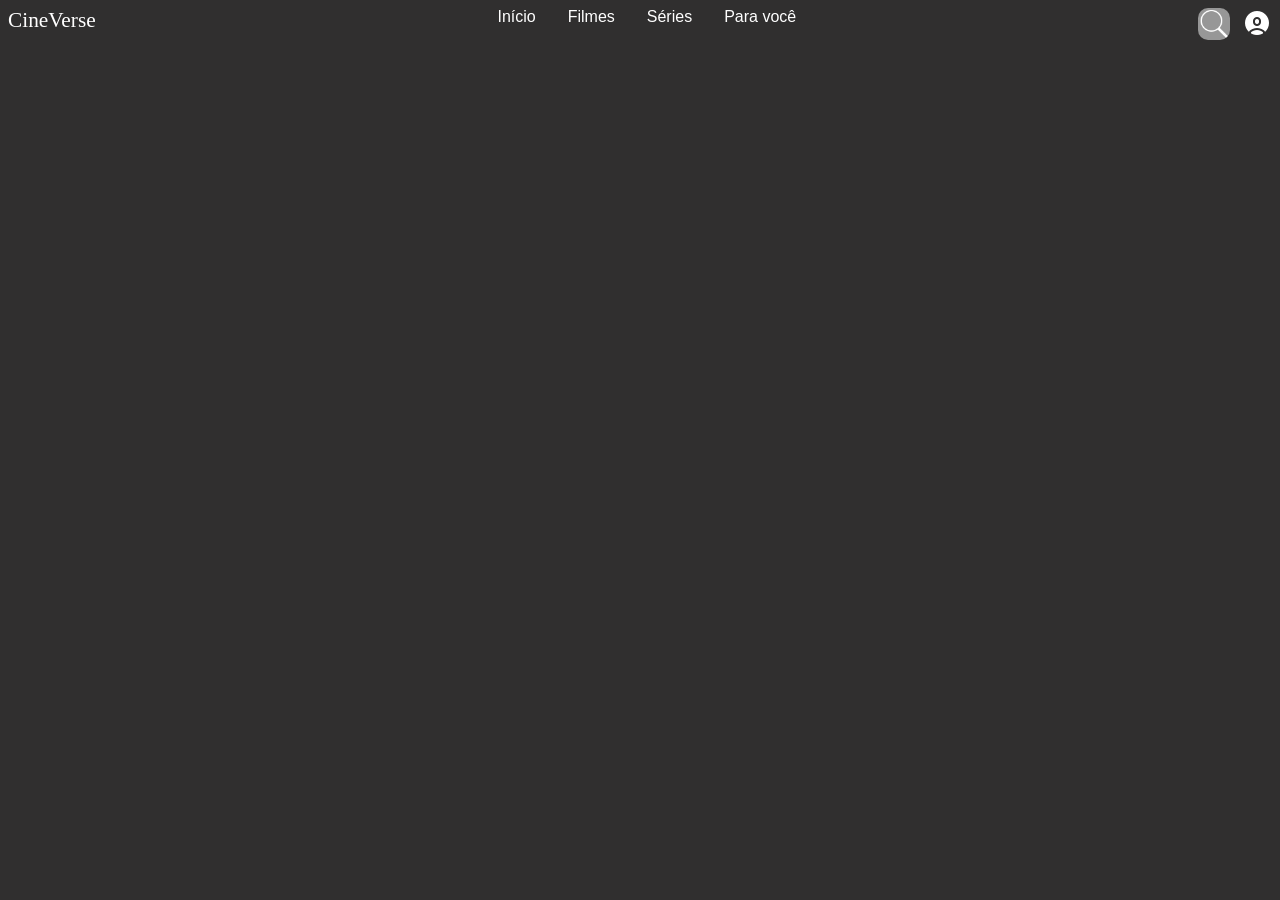
<file: index.html>
<!DOCTYPE html>
<html lang="pt-br">
<head>
    <meta charset="UTF-8">
    <meta name="viewport" content="width=device-width, initial-scale=1.0">
    <link rel="stylesheet" href="assets/style.css">
    <title>CineVerse</title>
</head>
<body>
    <nav>
        <div class="content">
            <a href="#" class="leftnav">CineVerse</a>
            <div class="midnav">
                <a href="#">Início</a>
                <a href="#">Filmes</a>
                <a href="#">Séries</a>
                <a href="#">Para você</a>
            </div>
            <div class="rightnav">
                <a href="#" class="search">
                    <img class="imgsearch" src="assets/img/icons/search.png" alt="Pesquisar">
                </a>
                <a href="#" class="profile">
                    <img src="assets/img/icons/profile.png" alt="Meu perfil">
                </a>
            </div>
        </div>
    </nav>
    <header>

    </header>
    <main>

    </main>
    <footer>

    </footer>
</body>
</html>
</file>
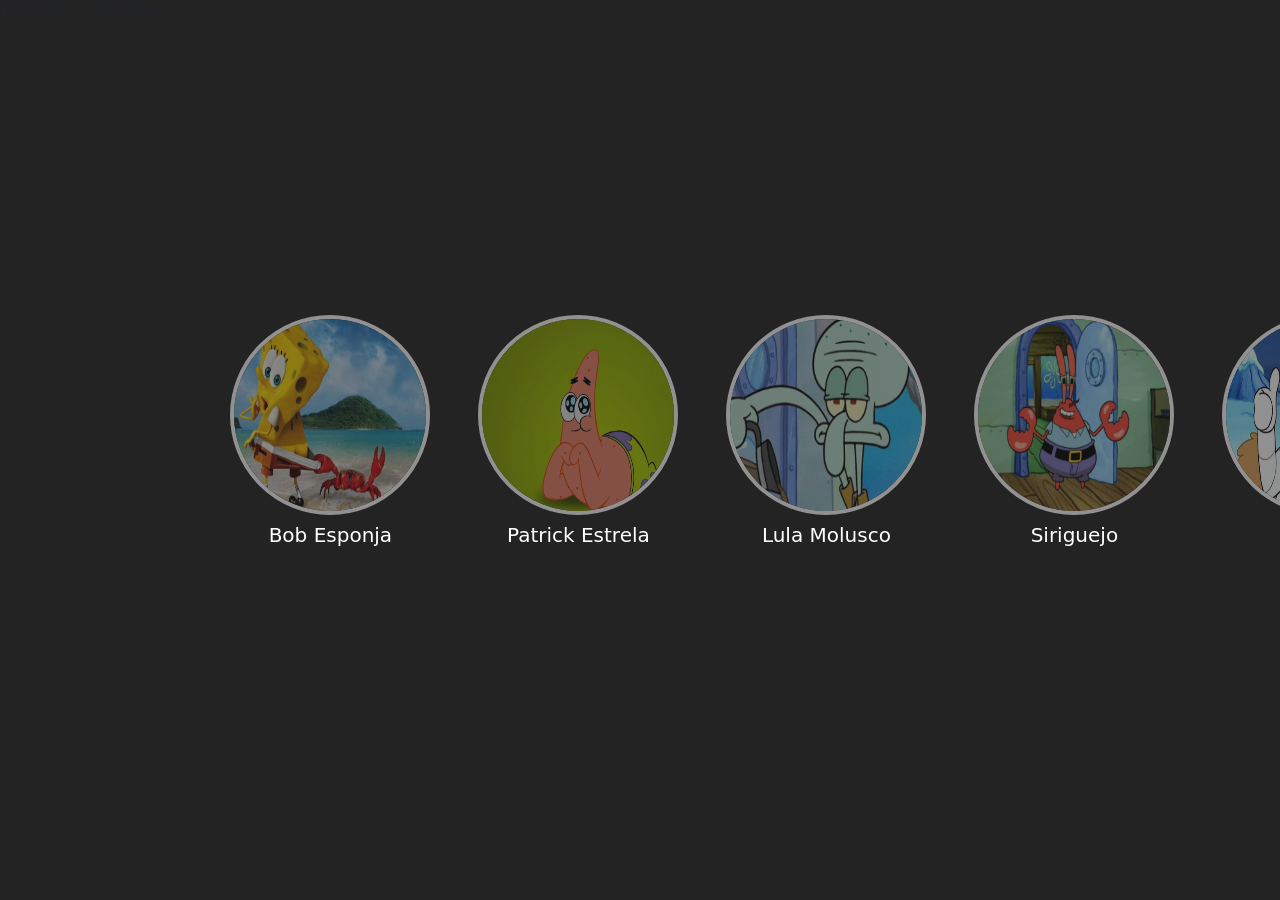
<file: perfil/perfil.html>
<!doctype html>
<html lang="en">
  <head>
    <meta charset="utf-8">
    <meta name="viewport" content="width=device-width, initial-scale=1">
    <title>Usuários</title>
    <link rel="stylesheet" href="assets/style-perfil.css">
    <link href="https://cdn.jsdelivr.net/npm/bootstrap@5.3.0-alpha2/dist/css/bootstrap.min.css" rel="stylesheet" integrity="sha384-aFq/bzH65dt+w6FI2ooMVUpc+21e0SRygnTpmBvdBgSdnuTN7QbdgL+OapgHtvPp" crossorigin="anonymous">
  </head>
  <body>
    <div class="background">
        <div id="perfis">
            <div class="perfil">
                <a class="bob-esponja" href="#">
                    <img src="assets/img/bob-esponja.jpg" alt="">
                </a>
                <h5>Bob Esponja</h5>
            </div>
            <div class="perfil">
                <a class="patrick-estrela" href="#">
                    <img src="assets/img/patrick-estrela.jpg" alt="">
                </a>
                <h5>Patrick Estrela</h5>
            </div>
            <div class="perfil">
                <a class="lula-molusco" href="#">
                    <img src="assets/img/lula-molusco.jpg" alt="">
                </a>
                <h5>Lula Molusco</h5>
            </div>
            <div class="perfil">
                <a class="siriguejo" href="#">
                    <img src="assets/img/siriguejo.jpg" alt="">
                </a>
                <h5>Siriguejo</h5>
            </div>
            <div class="perfil">
                <a class="sandy" href="#">
                    <img src="assets/img/sandy.jpg" alt="">
                </a>
                <h5>Sandy</h5>
            </div>
        </div>
        <h5 class="exit">Encerrar sessão</h5>
    </div>
    <script src="assets/main.js" defer></script>
    <script src="https://cdn.jsdelivr.net/npm/bootstrap@5.3.0-alpha2/dist/js/bootstrap.bundle.min.js" integrity="sha384-qKXV1j0HvMUeCBQ+QVp7JcfGl760yU08IQ+GpUo5hlbpg51QRiuqHAJz8+BrxE/N" crossorigin="anonymous"></script>
  </body>
</html>
</file>
<file: assets/style.css>
/* propriedades gerais */
*{
    font-family: Arial, Helvetica, sans-serif;
    font-size: 12pt;
    color: #ffff;
}
body{
    background-color: #302f2f;
}
a{
    text-decoration: none;
}
/* fim propriedades gerais */

/*propriedades navbar*/
.content{
    display: flex;
    flex-direction: row;
    justify-content: space-between;
}
.leftnav{
    font-family: Vintage;
    font-size: 16pt;
}
.midnav{
    display: flex;
    flex-direction: row;
    gap: 2rem;
}
.rightnav{
    display: flex;
    flex-direction: row;
    gap: .75rem;
}
.search{
    display: flex;
    flex-direction: row;

}
.imgsearch{
    width: 2rem;
    height: 2rem;
    background-color: #979797;
    border-radius: 10px;
}
/*fim propriedades navbar*/
</file>
<file: perfil/assets/style-perfil.css>
.background{
    width: 100vw;
    height: 100vh;
    background-color: rgb(35, 35, 35);
}

#perfis{
    display: flex;
    flex-direction: row;
    position: absolute;
    gap: 3rem;
    top: 35%;
    left: 18%;
    transform: translate(0 -18% -35% 0);
}

.perfil{
    color: #fff;
}

.perfil img{
    width: 200px;
    height: 200px;
    border-radius: 100px;
    border: 4px solid #fff;
    box-shadow: 0 0 0 4px solid #000;
    opacity: 0.5;
    transition: 0.3s;
}

.perfil img:hover{
    opacity: 4;
}

.perfil h5{
    margin-top: .5rem;
    text-align: center;
    font-weight: 400;
}
</file>
